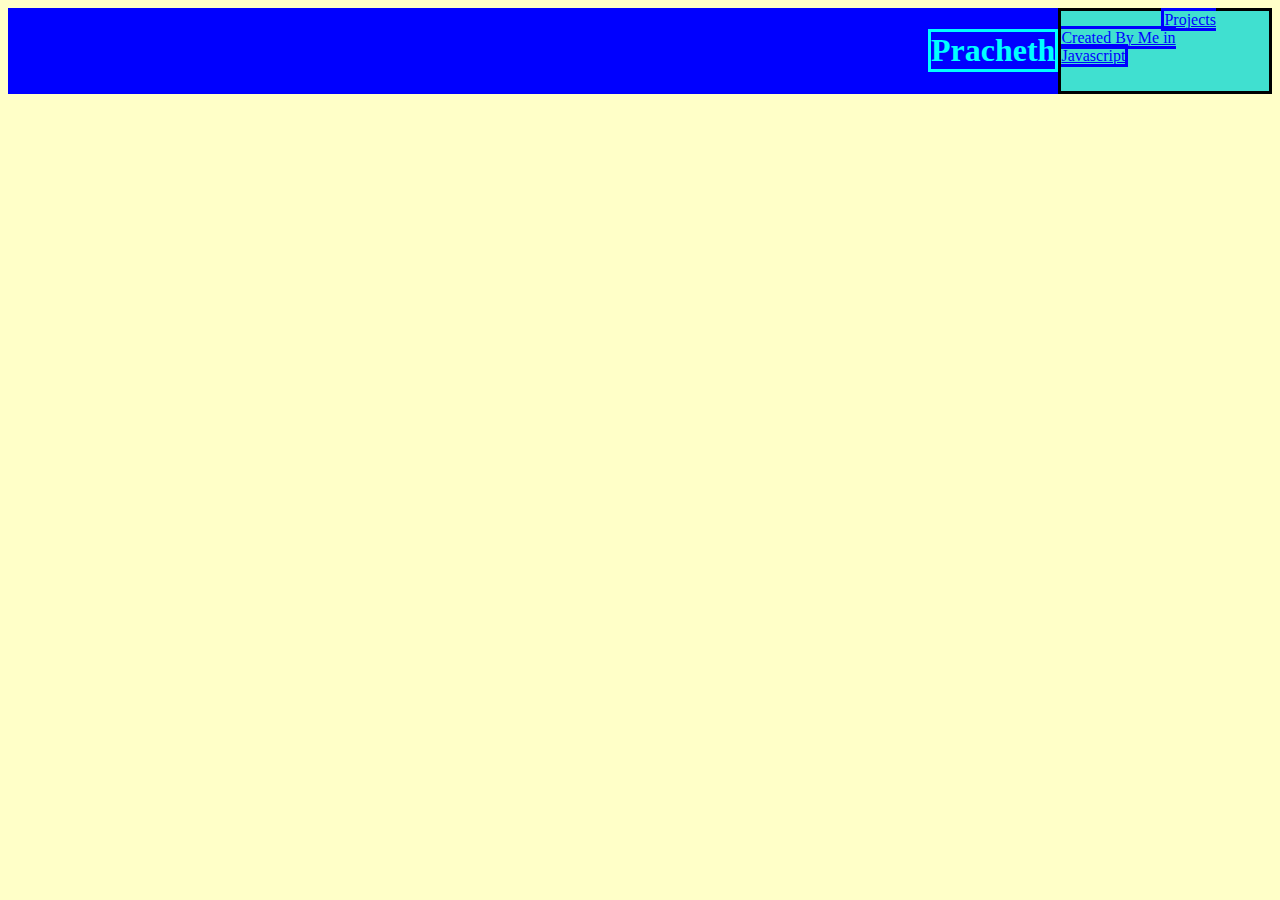
<file: aboutme.html>
<!DOCTYPE html>
<html lang="en">
<head>

    <title>My Portfolio</title>
<link rel="stylesheet" href="style.css" type="text/css">
</head>
<body>

<div class = "header">
    <h1>Pracheth</h1>
   <div class="menu">
    <a href="index.html">Projects Created By Me in Javascript </a>
   </div>
</div>


<!-- <h2> There Are Some Games Designed By ME</h2>
<p><b>Games Use p5.js, matter.js and p5.play Libraries In Javascript</b></p>
<a href = "https://studio.code.org/projects/gamelab/E30dJQ3JnlsJm09b63niMzfMz5LaG8L9Zp7Y1DKK8y8"><img src ="avengers.jpg" width=500, height = 500></a>
<p>Pong Game</p>
<a href="#"> <img src="https://via.placeholder.com/300" width= 400,height= 400 ></a>
<p>Trex Runner Game</p>
<a href="#"> <img src="https://via.placeholder.com/300" width= 400,height= 400 ></a>
<p>Trex Runner Game</p>
<a href="#"> <img src="https://via.placeholder.com/300" width= 400,height= 400 ></a>
<p>Trex Runner Game</p>
<a href="#"> <img src="https://via.placeholder.com/300" width= 400,height= 400 ></a>
<p>Trex Runner Game</p>
<a href="#"> <img src="https://via.placeholder.com/300" width= 400,height= 400 ></a>
<p>Trex Runner Game</p>

<a href="https://www.facebook.com/"> <img src="fb.png" ></a>
<a href="https://www.instagram.com/"> <img src="insta.png"></a>
<a href="https://www.youtube.com/"> <img src="youtube.png"></a> -->

</body>
</html>
</file>
<file: style.css>
h1{
    color: aqua;
    margin-left: 920px;    
}

.header{
  background-color: blue;  
  display: flex;
  justify-content: space-between;
}

.menu{
    background-color: turquoise;    
}

.menu a{
    margin: 100px;
}

.grid{
display: flex;
flex-wrap: wrap;
justify-content: space-evenly;
}

.footer{
    display: flex;
    justify-content: flex-end;
}

p,h2{
    text-align: center;
}

body{
    background-color: rgb(255,255,200);
}

.header *{
border: solid;    
}

a:link, a:visited {
    color: blue;
    text-decoration: underline;
  }
  
  a:link:active, a:visited:active {
    color: black;
  }

.item{
    position: relative;
}


.item p{
    position: absolute;
    top: 50%;
    left: 50%;
    color: white;
    transform: translate(-50%, -50%);
    opacity: 0;
}

.item:hover p{
opacity: 1;
}

.item:hover img{
    opacity: 0.555;
}
</file>
